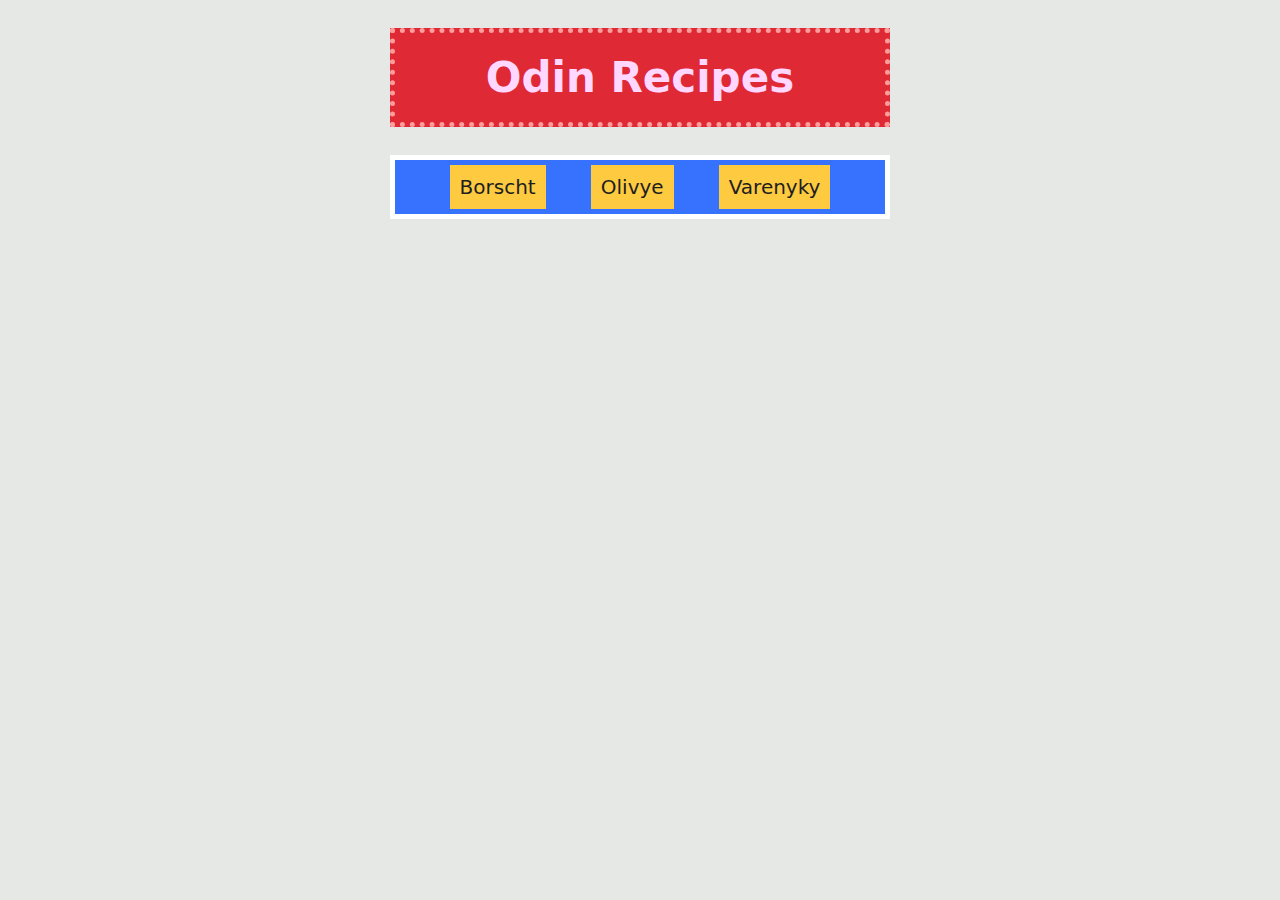
<file: index.html>
<!DOCTYPE html>
<html lang="en">
    <head>
        <meta charset="utf-8">
        <title>Odin Recipes</title>
        <link rel="stylesheet" href="style.css">
    </head>

    <body>
        
        <div class="card">
            <div class="head">
                <h1 class="title">Odin Recipes</h1>
            </div>
            <div class="links">
                <ul class="link-list">
                    <li><a id="borscht" href="recipes/borscht.html">Borscht</a></li>
                    <li><a href="recipes/Olivye.html">Olivye</a></li>
                    <li><a href="recipes/Varenyky.html">Varenyky</a></li>
                </ul>
            </div>
        </div>
    </body>

</html>
</file>
<file: style.css>
body {
    font-family: system-ui, -apple-system, BlinkMacSystemFont, 'Segoe UI', Roboto, Oxygen, Ubuntu, Cantarell, 'Open Sans', 'Helvetica Neue', sans-serif;
    background-color: #E6E8E6;
    box-sizing: border-box;
}


.card{
    width: 500px;
    margin: 0 auto;
}

.head {  
    text-align: center;
    display:block;
    width: auto;  
}

.title{
    color: #ffd7ff;
    background: #DF2935;
    border: 5px dotted rgb(255, 156, 156);
    font-size: 42px;
    padding: 20px;
}

.heading {
    text-align: center;
}

.link-list li a{
    font-size: 20px;
    color: #1e1e1e;
    text-decoration: none;
}

.link-list {
    list-style: none;
    padding: 5px;
    background: #3772FF;
    border: 5px solid white;
    text-align: center;
  }
  
  .link-list li {
    display: inline-block;
    /* margin-right: 10px; add spacing between items */
    padding: 10px;
    background: #FDCA40;
    margin: 0 20px 0;
  }
</file>
